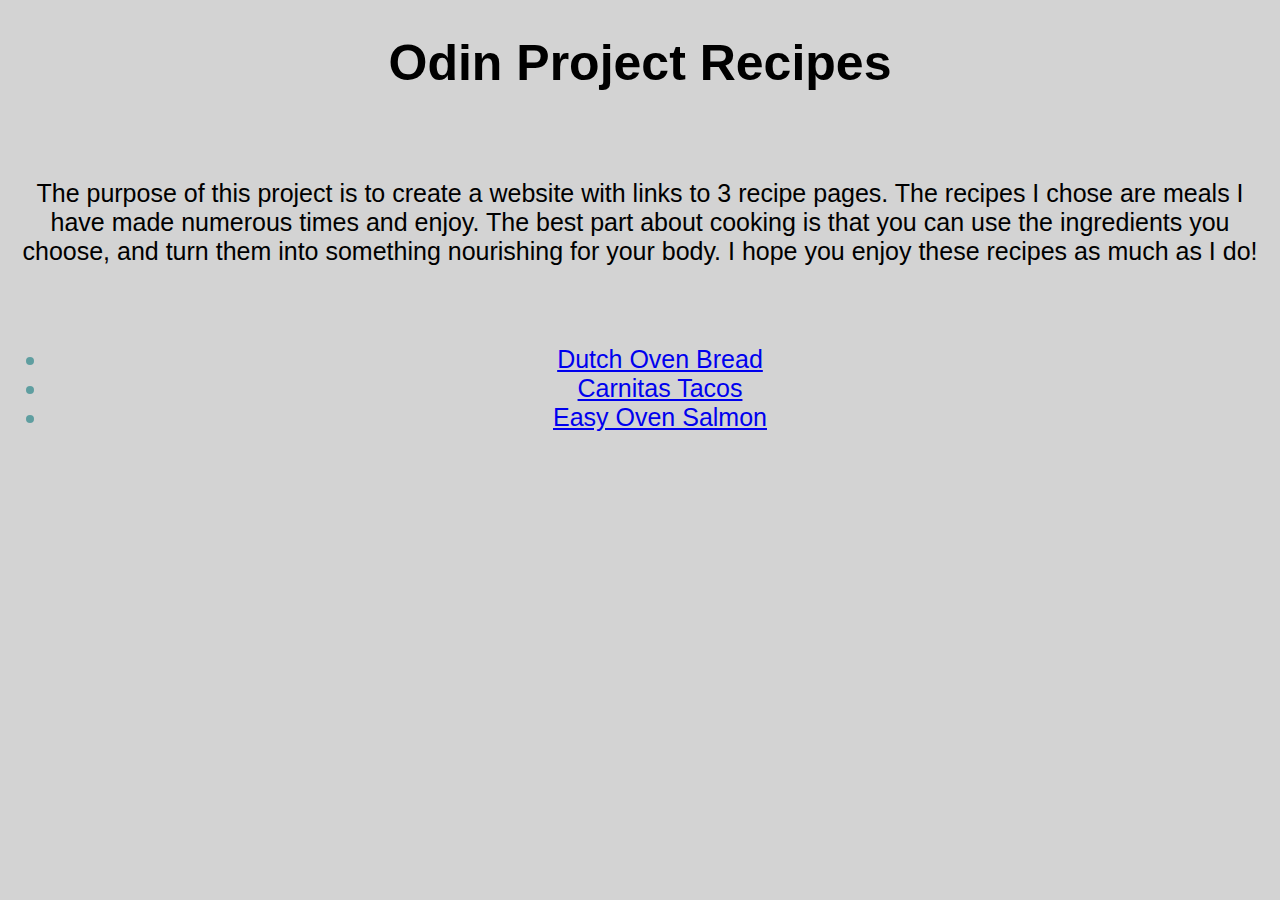
<file: index.html>
<!DOCTYPE html>
<html lang="en">
    <head>
        <meta charset="utf-8">
        <title>Recipe Website</title>
        <link rel="stylesheet" href="styles.css">
    </head>
    <body>
        <h1>Odin Project Recipes</h1>
        <br>
        <p style="text-align: center;">The purpose of this project is to create a website with links to 3 recipe pages. The recipes I chose are meals I have made numerous times and enjoy. The best part about cooking is that you can use the ingredients you choose, and turn them into something nourishing for your body. I hope you enjoy these recipes as much as I do!</p>
        <br>
        <ul style="text-align: center;">
        <li><a href="recipes/dutchovenbread.html">Dutch Oven Bread</a></li>
        <li><a href="recipes/carnitastacos.html">Carnitas Tacos</a></li>
        <li><a href="recipes/easyovensalmon.html">Easy Oven Salmon</a></li>
        </ul>
    </body>
</html>
</file>
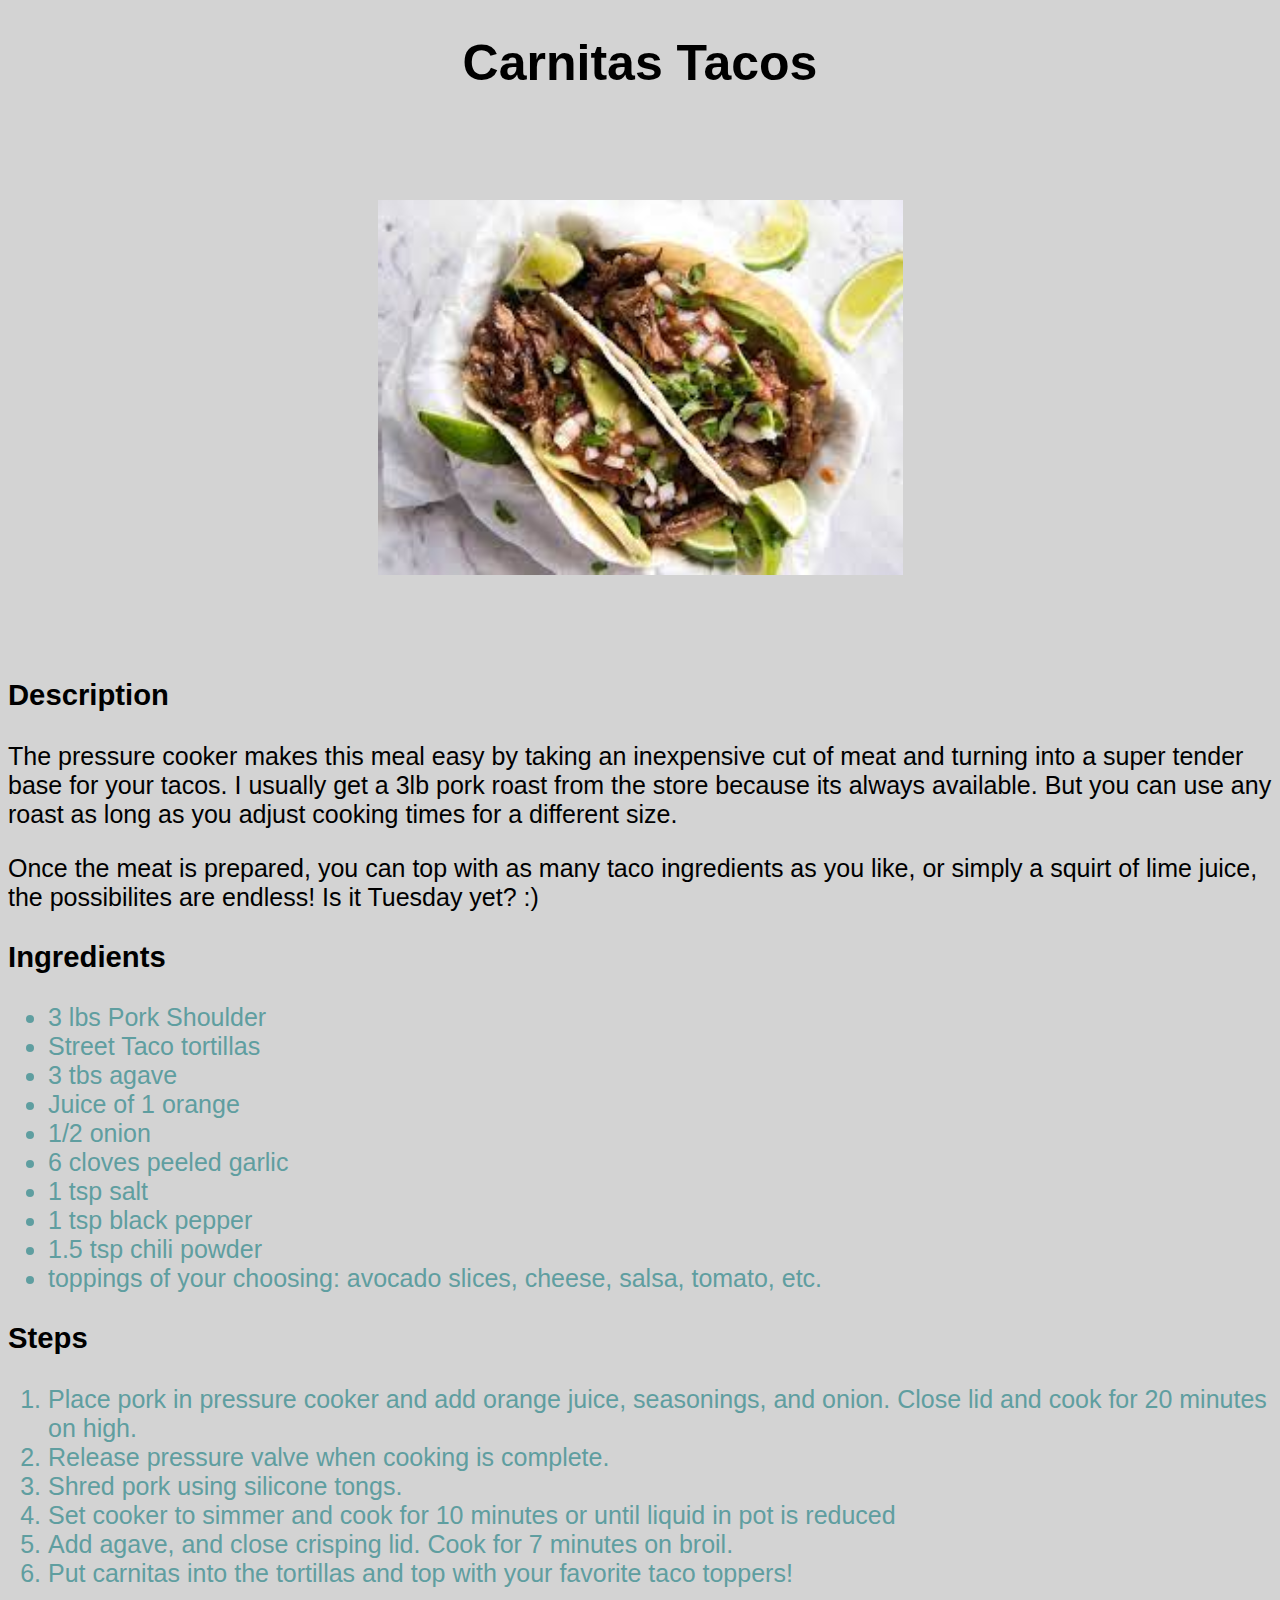
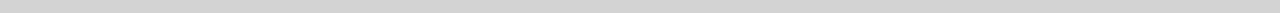
<file: recipes/carnitastacos.html>
<!DOCTYPE html>
<html lang="en">
    <head>
        <meta charset="utf-8">
        <title>Carnitas Tacos - Pressure Cooker Recipe</title>
        <link rel="stylesheet" href="../styles.css">
    </head>
    <body>
        <h1>Carnitas Tacos</h1>
        <img style="width: 15em; transform: rotate(90deg);" src="../img/carnitas.jpeg" alt="Tacos">
        <h3>Description</h3>
        <p>The pressure cooker makes this meal easy by taking an inexpensive cut of meat and turning into a super tender base for your tacos. I usually get a 3lb pork roast from the store because its always available. But you can use any roast as long as you adjust cooking times for a different size. </p>
        <p>Once the meat is prepared, you can top with as many taco ingredients as you like, or simply a squirt of lime juice, the possibilites are endless! Is it Tuesday yet? :)</p>
        <h3>Ingredients</h3>
        <ul>
            <li>3 lbs Pork Shoulder</li>
            <li>Street Taco tortillas</li>
            <li>3 tbs agave</li>
            <li>Juice of 1 orange</li>
            <li>1/2 onion</li>
            <li>6 cloves peeled garlic</li>
            <li>1 tsp salt</li>
            <li>1 tsp black pepper</li>
            <li>1.5 tsp chili powder</li>
            <li>toppings of your choosing: avocado slices, cheese, salsa, tomato, etc. </li>
        </ul>
        <h3>Steps</h3>
        <ol>
            <li>Place pork in pressure cooker and add orange juice, seasonings, and onion. Close lid and cook for 20 minutes on high. </li>
            <li>Release pressure valve when cooking is complete.</li>
            <li>Shred pork using silicone tongs.</li>
            <li>Set cooker to simmer and cook for 10 minutes or until liquid in pot is reduced</li>
            <li>Add agave, and close crisping lid. Cook for 7 minutes on broil.</li>
            <li>Put carnitas into the tortillas and top with your favorite taco toppers!</li>
        </ol>
    </body>
</html>
</file>
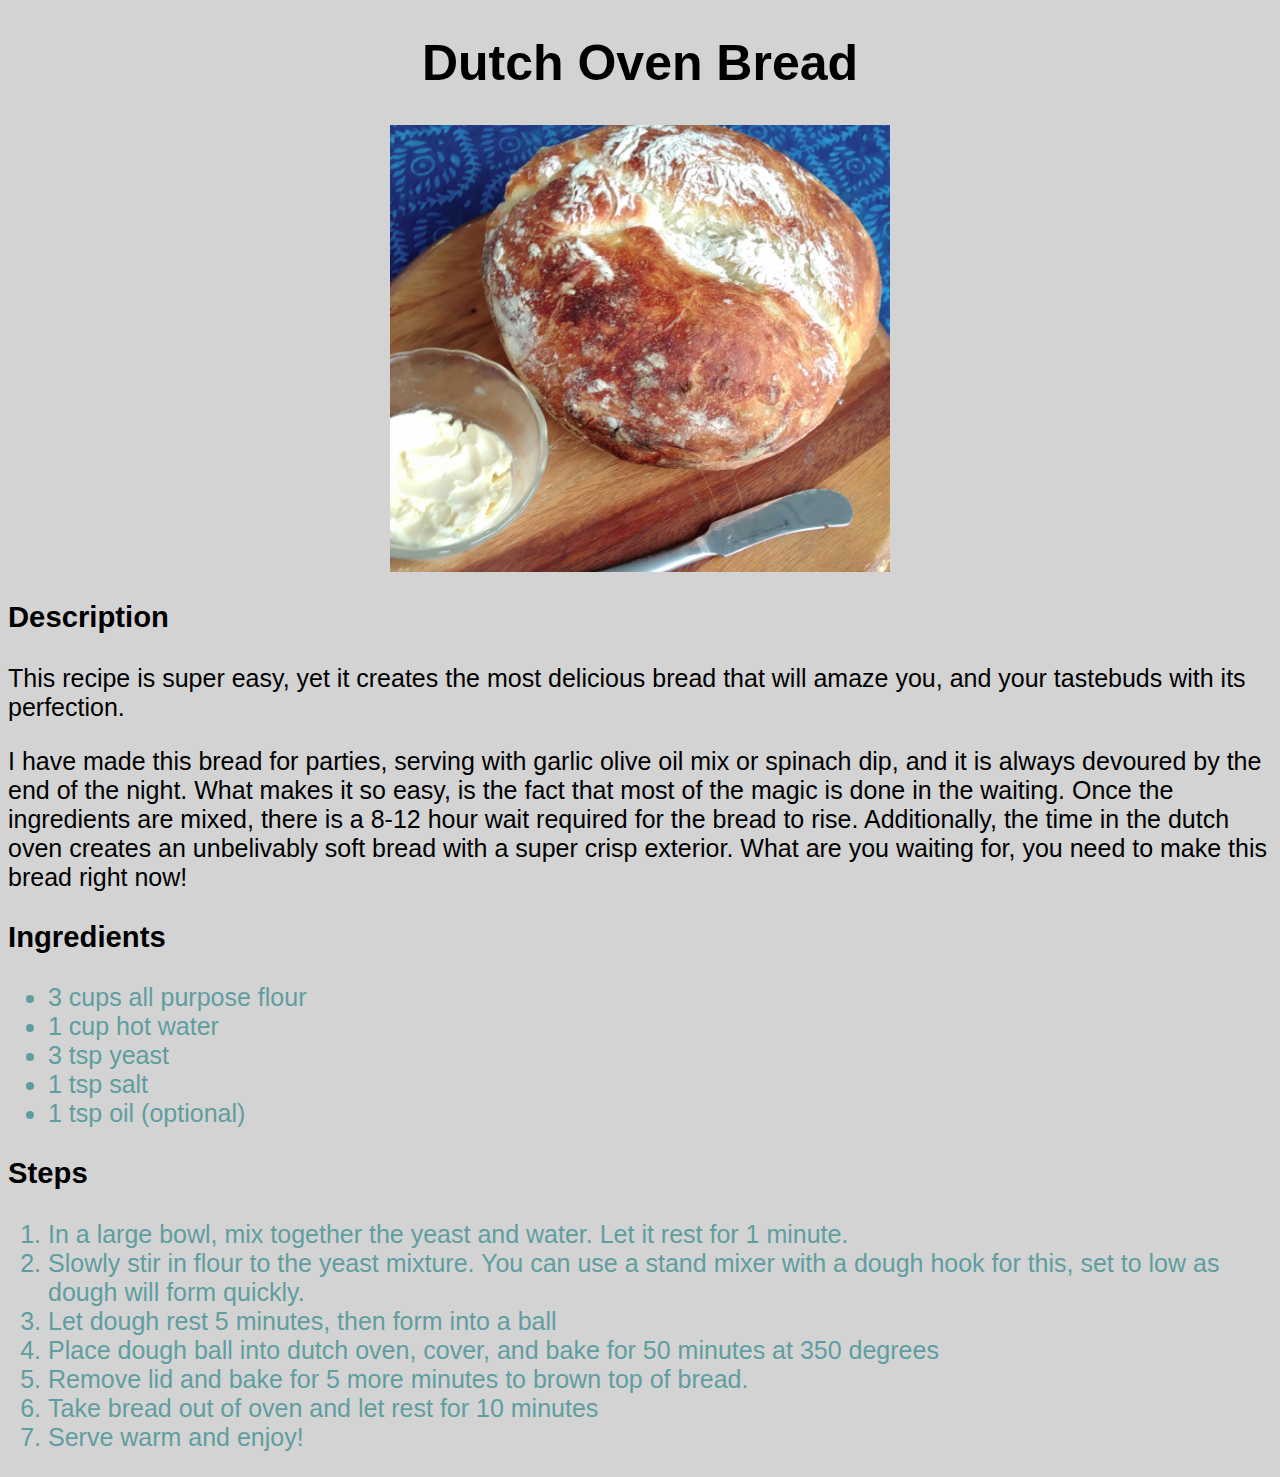
<file: recipes/dutchovenbread.html>
<!DOCTYPE html>
<html lang="en">
    <head>
        <meta charset="utf-8">
        <title>Dutch Oven Bread Recipe</title>
        <link rel="stylesheet" href="../styles.css">
    </head>
    <body>
        <h1>Dutch Oven Bread</h1>
        <img src="../img/Screenshot from 2022-04-20 16-16-03.png" alt="A loaf of bread">
        <h3>Description</h3>
        <p>This recipe is super easy, yet it creates the most delicious bread that will amaze you, and your tastebuds with its perfection.</p>
        <p>I have made this bread for parties, serving with garlic olive oil mix or spinach dip, and it is always devoured by the end of the night. What makes it so easy, is the fact that most of the magic is done in the waiting. Once the ingredients are mixed, there is a 8-12 hour wait required for the bread to rise. Additionally, the time in the dutch oven creates an unbelivably soft bread with a super crisp exterior. What are you waiting for, you need to make this bread right now!</p>
        <h3>Ingredients</h3>
        <ul>
            <li>3 cups all purpose flour</li>
            <li>1 cup hot water</li>
            <li>3 tsp yeast</li>
            <li>1 tsp salt</li>
            <li>1 tsp oil (optional)</li>
        </ul>
       <h3>Steps</h3>
       <ol>
        <li>In a large bowl, mix together the yeast and water. Let it rest for 1 minute.</li>
        <li>Slowly stir in flour to the yeast mixture. You can use a stand mixer with a dough hook for this, set to low as dough will form quickly.</li>
        <li>Let dough rest 5 minutes, then form into a ball</li>
        <li>Place dough ball into dutch oven, cover, and bake for 50 minutes at 350 degrees</li>
        <li>Remove lid and bake for 5 more minutes to brown top of bread.</li>
        <li>Take bread out of oven and let rest for 10 minutes</li>
        <li>Serve warm and enjoy!</li>
       </ol>

    </body>
</html>
</file>
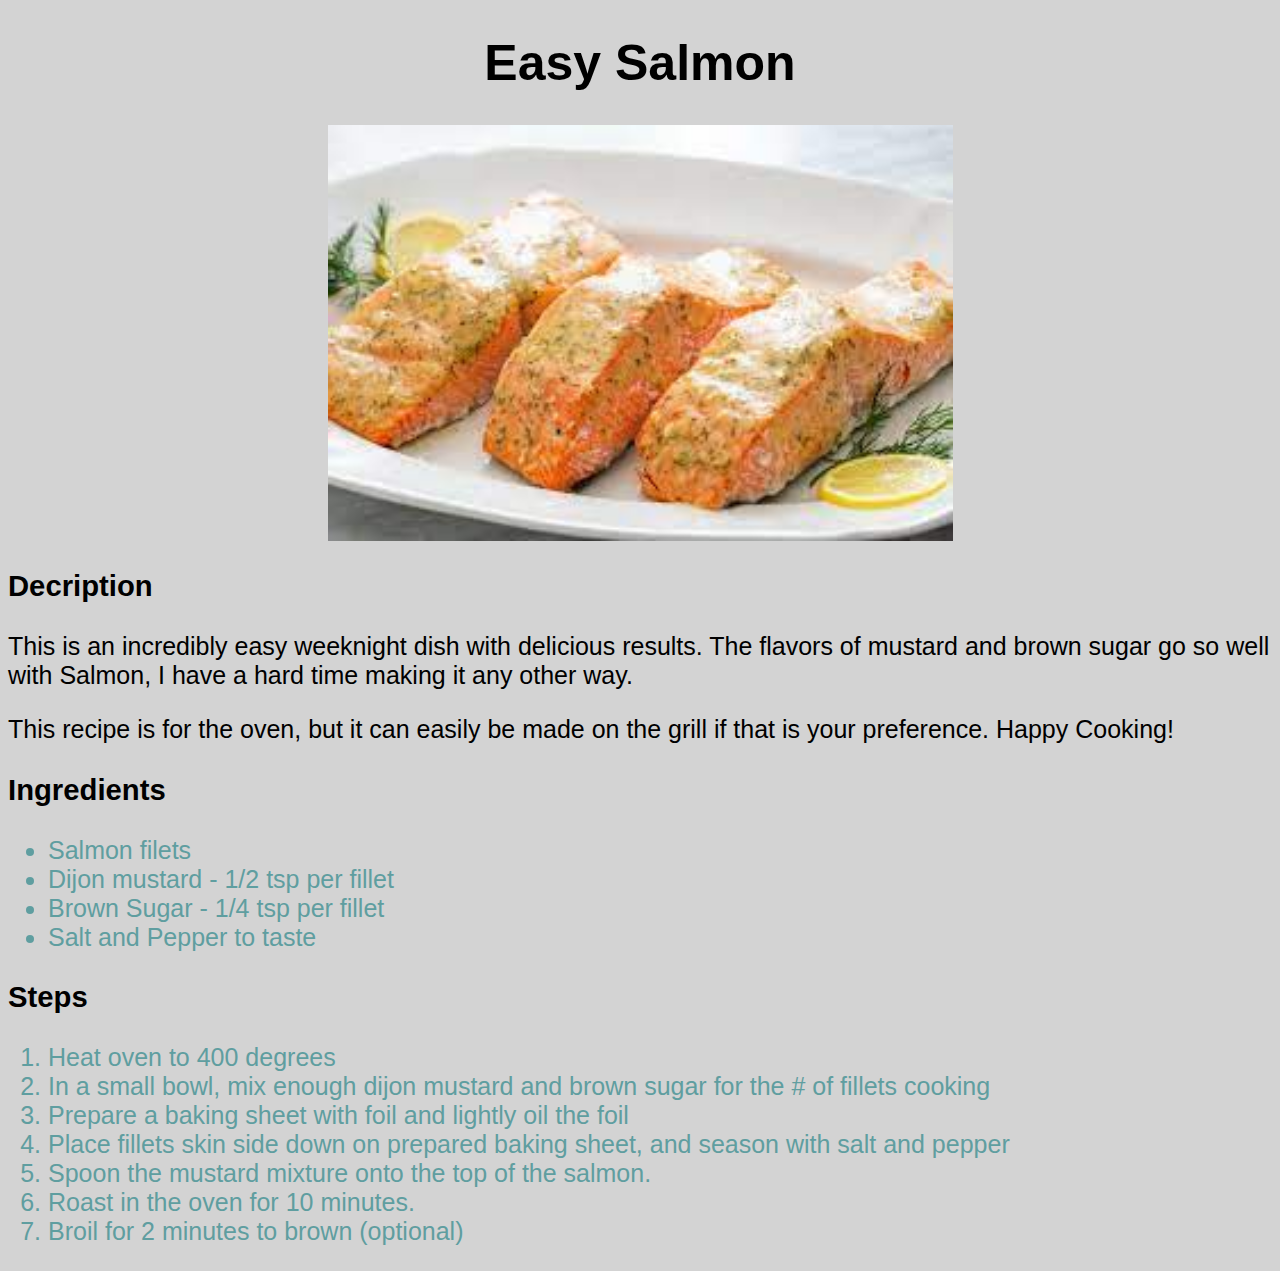
<file: recipes/easyovensalmon.html>
<!DOCTYPE html>
<html lang="en">
    <head>
        <meta charset="utf-8">
        <title>Easy Salmon</title>
        <link rel="stylesheet" href="../styles.css">
    </head>
    <body>
        <h1>Easy Salmon</h1>
        <img style="width: 25em;" src="../img/salmon.jpeg" alt="Dijon Salmon">
        <h3>Decription</h3>
        <p>This is an incredibly easy weeknight dish with delicious results. The flavors of mustard and brown sugar go so well with Salmon, I have a hard time making it any other way.</p>
        <p>This recipe is for the oven, but it can easily be made on the grill if that is your preference. Happy Cooking!</p>
        <h3>Ingredients</h3>
        <ul>
            <li>Salmon filets</li>
            <li>Dijon mustard - 1/2 tsp per fillet</li>
            <li>Brown Sugar - 1/4 tsp per fillet</li>
            <li>Salt and Pepper to taste</li>
        </ul>
        <h3>Steps</h3>
        <ol>
            <li>Heat oven to 400 degrees</li>
            <li>In a small bowl, mix enough dijon mustard and brown sugar for the # of fillets cooking</li>
            <li>Prepare a baking sheet with foil and lightly oil the foil</li>
            <li>Place fillets skin side down on prepared baking sheet, and season with salt and pepper</li>
            <li>Spoon the mustard mixture onto the top of the salmon.</li>
            <li>Roast in the oven for 10 minutes.</li>
            <li>Broil for 2 minutes to brown (optional)</li>
        </ol>
    </body>
</html>
</file>
<file: styles.css>
/*color, background color, typography properties,*/
body {
    background-color: lightgrey;
    font-family: Arial, Helvetica, sans-serif;
    font-size: 25px;
}
li {
    color:cadetblue;
}
h1 {
    text-align: center;
}
img {
    display: block;
    margin-left: auto;
    margin-right: auto;
}
</file>
